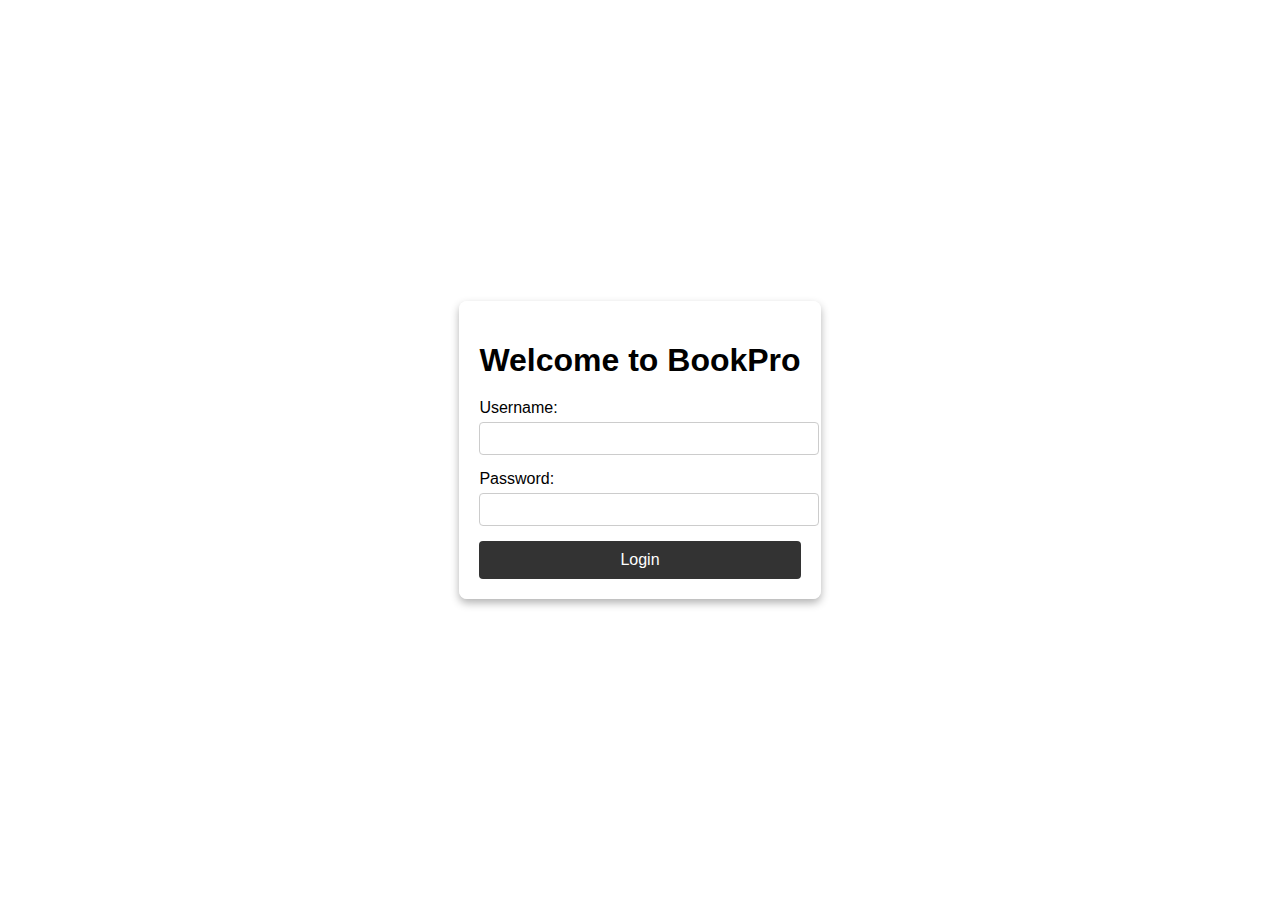
<file: index.html>
<!DOCTYPE html>
<html lang="en">
<head>
  <meta charset="UTF-8">
  <meta name="viewport" content="width=device-width, initial-scale=1.0">
  <title>Login - BookPro</title>
  <link rel="stylesheet" href="style.css">
  <script src="script.js" defer></script>
</head>
<body class="login-page">
  <div class="login-container">
    <h1>Welcome to BookPro</h1>
    <form id="loginForm" onsubmit="return handleLogin(event)">
      <label for="username">Username:</label>
      <input type="text" id="username" name="username" required>
      
      <label for="password">Password:</label>
      <input type="password" id="password" name="password" required>
      
      <button type="submit">Login</button>
    </form>
  </div>
</body>
</html>
</file>
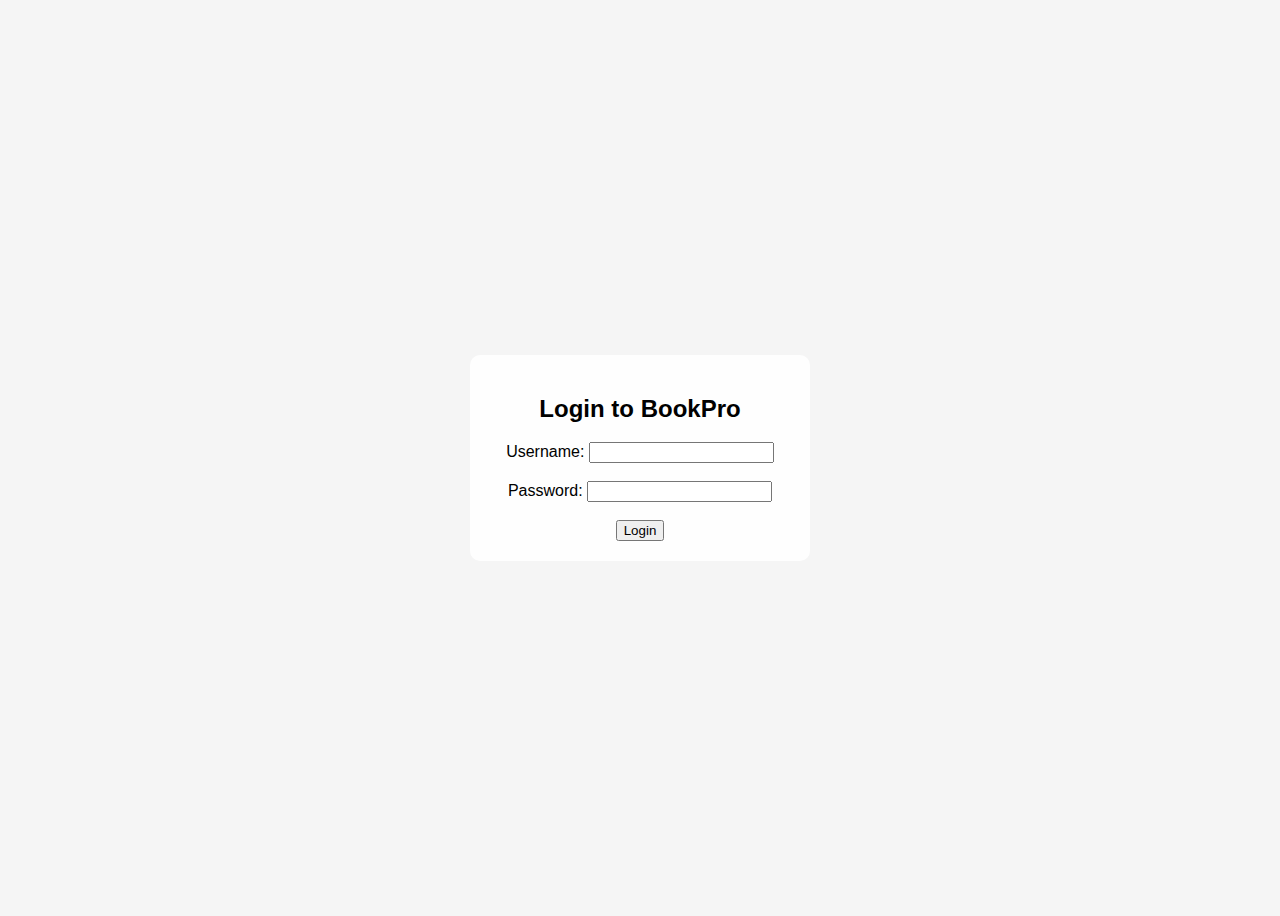
<file: login.html>
<!DOCTYPE html>
<html lang="en">
<head>
    <meta charset="UTF-8">
    <meta name="viewport" content="width=device-width, initial-scale=1.0">
    <title>BookPro Login</title>
    <link rel="stylesheet" href="styles.css">
</head>
<body class="login-background">
    <div class="login-container">
        <h2>Login to BookPro</h2>
        <form action="index.html" method="POST">
            <label for="username">Username:</label>
            <input type="text" id="username" name="username" required><br><br>
            <label for="password">Password:</label>
            <input type="password" id="password" name="password" required><br><br>
            <input type="submit" value="Login">
        </form>
    </div>
</body>
</html>
</file>
<file: style.css>
/* General Styles */
body {
  font-family: Arial, sans-serif;
  margin: 0;
  padding: 0;
}

h1 {
  text-align: center;
}

/* Login Page Styles */
.login-page {
  background-image: url('https://th.bing.com/th/id/R.af57cf2e9b2136202a2d377cacf8b6cd?rik=JitZuMPqAF5Feg&riu=http%3a%2f%2fwww.pixelstalk.net%2fwp-content%2fuploads%2f2016%2f04%2fDownload-minimalist-backgrounds.png&ehk=8z5zHw4NJGyH3EbWWasqmNwz9CKB2ey%2b%2f5sdw1r2jiM%3d&risl=&pid=ImgRaw&r=0');
  background-size: cover;
  display: flex;
  align-items: center;
  justify-content: center;
  height: 100vh;
}

.login-container {
  background-color: rgba(255, 255, 255, 0.8);
  padding: 20px;
  border-radius: 8px;
  box-shadow: 0 4px 8px rgba(0, 0, 0, 0.3);
}

.login-container h1 {
  margin-bottom: 20px;
}

.login-container label {
  display: block;
  margin-bottom: 5px;
}

.login-container input {
  width: 100%;
  padding: 8px;
  margin-bottom: 15px;
  border-radius: 4px;
  border: 1px solid #ccc;
}

.login-container button {
  width: 100%;
  padding: 10px;
  background-color: #333;
  color: #fff;
  border: none;
  border-radius: 4px;
  cursor: pointer;
}

/* Home Page Styles */
.top-buttons {
  text-align: right;
  margin: 20px;
}

button {
  background-color: #eff3f4;
  border: none;
  color: rgb(10, 10, 10);
  padding: 15px 32px;
  font-size: 16px;
  cursor: pointer;
}

button:hover {
  background-color: #ccc;
}
</file>
<file: styles.css>
/* General Body Styling */
body {
    font-family: Arial, sans-serif;
    background-color: #f5f5f5;
}

/* Login Page Background */
.login-background {
    background-image: url('https://image.freepik.com/free-vector/movie-booking-landing-page_33099-2362.jpg');
    background-size: cover;
    display: flex;
    justify-content: center;
    align-items: center;
    height: 100vh;
}

.login-container {
    background-color: rgba(255, 255, 255, 0.9);
    padding: 20px;
    border-radius: 10px;
    width: 300px;
    text-align: center;
}

h1 {
    text-align: center;
}

.movie-img {
    width: 200px;
    height: 250px;
    display: block;
    margin: 10px auto;
}

.top-buttons {
    text-align: right;
    margin: 20px;
}

button {
    background-color: #4CAF50;
    color: white;
    padding: 10px 20px;
    cursor: pointer;
}
</file>
